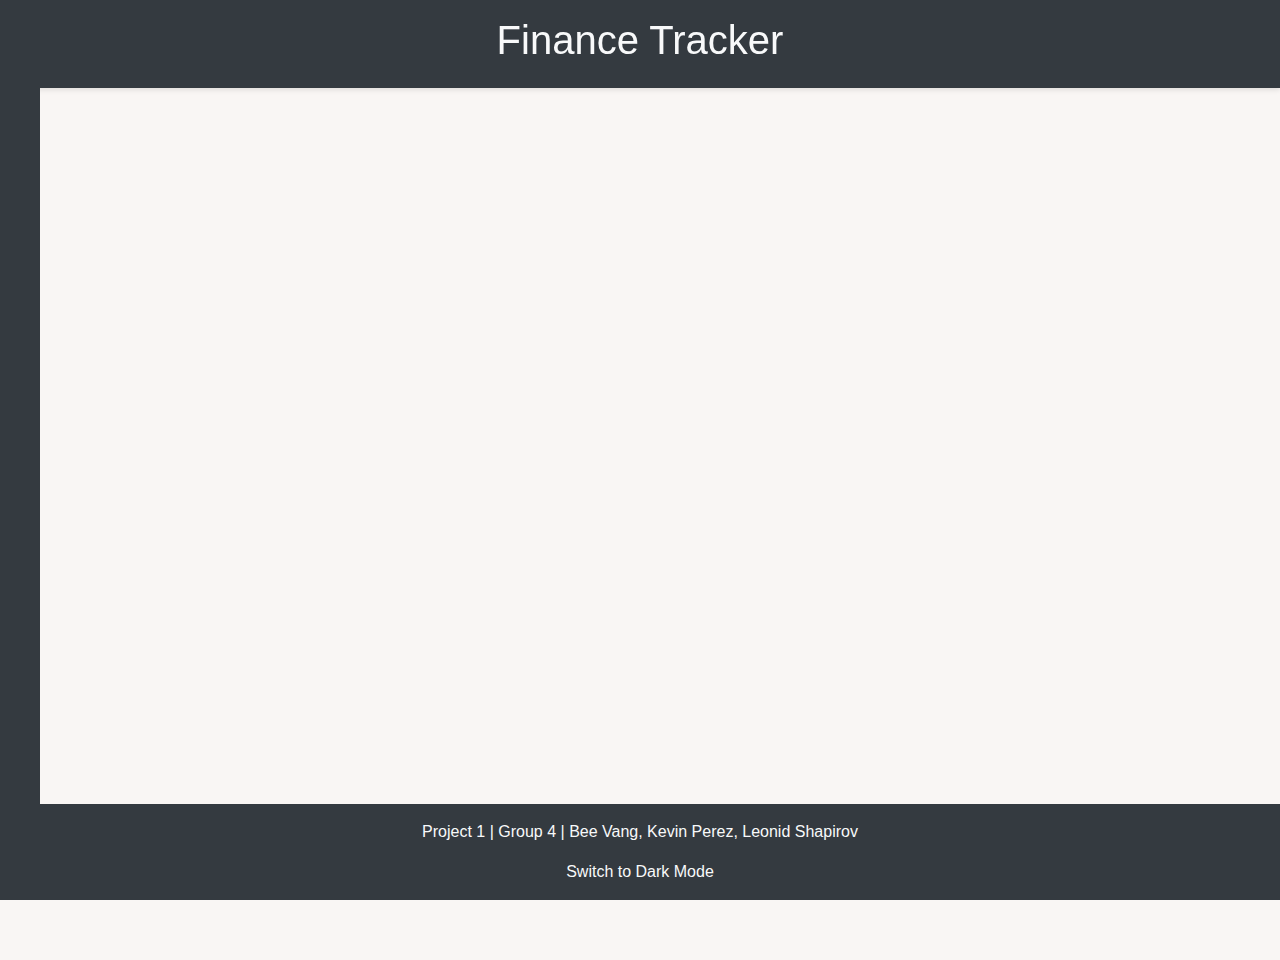
<file: index.html>
<!DOCTYPE html>
<html lang="en">

<head>
    <meta charset="UTF-8">
    <meta name="viewport" content="width=device-width, initial-scale=1.0">
    <title>Finance Tracker</title>
    <link rel="stylesheet" href="./css/reset.css">
    <link rel="stylesheet" href="https://stackpath.bootstrapcdn.com/bootstrap/4.5.2/css/bootstrap.min.css">
    <link rel="stylesheet" href="./css/styles.css">
</head>

<body class="light-scheme"> <!-- Default to light scheme -->
    <header class="bg-dark text-light py-3">
        <nav>
            <h1>Finance Tracker</h1>
        </nav>
    </header>
    <div class="container-fluid">
        <aside id="nav_sidebar" class="bg-dark text-light py-3">
            <a href="#home" data-page="home" class="icon-home">Home</a>
            <a href="#income" data-page="income" class="icon-income">Income</a>
            <a href="#expense" data-page="expense" class="icon-expense">Expense</a>
            <a href="#subscription" data-page="subscription" class="icon-subscription">Subscription</a>
        </aside>
        <main>
            <!-- Home Page -->
            <!-- input form -->
            <section id="home-page" class="page">

                <!-- cards suppose to be here -->
                <div class="cards">
                    <div class="card" id="us-bank-card">
                        <p>Us Bank</p>
                        <span id="usBankAccountAmount"></span>
                    </div>
                    <div class="card" id="wells-fargo-card">
                        <p>Wells Fargo</p>
                        <span id="wfBankAccountAmount"></span>
                    </div>
                    <div class="card" id="cash-account-card">
                        <p>Cash Account</p>
                        <span id="cashAccountAmount"></span>
                    </div>
                    <div class="card" id="wifes-account-card">
                        <p>Wife`s Account</p>
                        <span id="wifesAccountAmount"></span>
                    </div>
                    <div class="card" id="saving-account-card">
                        <p>Saving Account</p>
                        <span id="savingAccountAmount"></span>
                    </div>
                </div>


                <h2 class="input-p">Input data here:</h2>
                <div class="inputs">
                    <div class="input">
                        <label for="select" class="select-header">Income:</label>
                        <label for="date">Date:</label>
                        <input type="date" id="incomeDate" name="date" required minlength="4" maxlength="8" size="10" />
                        <label for="income-source">Source:</label>
                        <input type="text" id="incomeSource" name="income-source" required minlength="" maxlength=""
                            size="10" />
                        <label for="amount">Amount:</label>
                        <input type="text" id="incomeAmount" name="amount" required minlength="4" maxlength="8"
                            size="10" />

                        <label for="option-select">Choose your account:</label>
                        <select name="options" id="optionselectIncome">
                            <option value="Us Bank">US Bank</option>
                            <option value="Wells Fargo">Wells Fargo</option>
                            <option value="Cash Account">Cash Account</option>
                            <option value="Wife`s Account">Wife`s Account</option>
                            <option value="Savings Account">Saving Account</option>
                        </select>
                        <button type="submit" class="submit" id="income">Submit</button>
                    </div>

                    <dialog id="incomeDialog">
                        <form method="dialog">
                            <p>Please complete the form!</p>
                            <div class="dialog-buttons">
                                <button id="ok" type="submit">YES</button>
                                <button id="cancel" type="reset">NO</button>
                            </div>
                        </form>
                    </dialog>



                    <div class="input">
                        <label for="select" class="select-header">Expense:</label>
                        <label for="date">Date:</label>
                        <input type="date" id="expenseDate" name="date" required minlength="4" maxlength="8"
                            size="10" />
                        <label for="expense-source">Source:</label>
                        <input type="text" id="expenseSource" name="expense-source" required minlength="" maxlength=""
                            size="10" />
                        <label for="amount">Amount:</label>
                        <input type="text" id="expenseAmount" name="amount" required minlength="4" maxlength="8"
                            size="10" />

                        <label for="option-select">Choose your account:</label>
                        <select name="options" id="optionselectExpense">
                            <option value="Us Bank">US Bank</option>
                            <option value="Wells Fargo">Wells Fargo</option>
                            <option value="Cash Account">Cash Account</option>
                            <option value="Wife`s Account">Wife`s Account</option>
                            <option value="Savings Account">Saving Account</option>
                        </select>
                        <button type="submit" class="submit" id="expense">Submit</button>
                    </div>

                </div>
            </section>




            <!-- Income Page -->
            <section id="income-page" class="page">
                <h2>Income</h2>
                <button id="download-income-csv" class="btn btn-secondary">Download Income CSV</button>
                <div class="table table-bordered table-striped mt-3 styled-table" id="income-table">
                    <table class="styled-table">
                        <thead>
                            <tr class="table-columns">
                                <th>Date</th>
                                <th>Income Source</th>
                                <th>Amount $</th>
                                <th>Account</th>
                            </tr>
                        </thead>
                        <tbody id="income-elements">
                            <tr>
                                <td id="date"></td>
                                <td id="salary"></td>
                                <td id="amount"></td>
                                <td id="account"></td>
                            </tr>
                        </tbody>
                    </table>
                </div>
            </section>

            <!-- Expense Page -->
            <section id="expense-page" class="page">
                <h2>Expense</h2>
                <button id="download-expense-csv" class="btn btn-secondary">Download Expense CSV</button>
                <div class="table table-bordered table-striped mt-3 styled-table" id="expense-table">
                    <table class="styled-table">
                        <thead>
                            <tr class="table-columns">
                                <th>Date</th>
                                <th>Expense Source</th>
                                <th>Amount $</th>
                                <th>Account</th>
                            </tr>
                        </thead>
                        <tbody id="expense-elements">
                            <tr>
                                <td id="date"></td>
                                <td id="salary"></td>
                                <td id="amount"></td>
                                <td id="account"></td>
                            </tr>
                        </tbody>
                    </table>
                </div>
            </section>

            <!-- Subscription Page (Placeholder) -->
            <section id="subscription-page" class="page">
                <h2>Subscription</h2>
                <p>Manage your subscriptions here.</p>
            </section>
        </main>
    </div>
    <footer id="footer" class="bg-dark text-light py-3 text-center">
        <p>Project 1 | Group 4 | Bee Vang, Kevin Perez, Leonid Shapirov</p>
        <a href="#" id="toggle-scheme" class="text-light">Switch to Dark Mode</a>
    </footer>
    <!-- Bootstrap JS and dependencies -->
    <script src="https://code.jquery.com/jquery-3.5.1.slim.min.js"></script>
    <script src="https://cdn.jsdelivr.net/npm/@popperjs/core@2.0.7/dist/umd/popper.min.js"></script>
    <script src="https://stackpath.bootstrapcdn.com/bootstrap/4.5.2/js/bootstrap.min.js"></script>
    <script src="./js/script.js"></script>
</body>

</html>
</file>
<file: css/styles.css>
/* styles.css */

/* Ensure the body and html take full height */
html, body {
  height: 100%;
  margin: 0;
}

/* General body styling (Light Scheme) */
body {
  font-family: 'Trebuchet MS', 'Lucida Sans Unicode', 'Lucida Grande', 'Lucida Sans', Arial, sans-serif;
  background-color: #f9f6f4; /* Light scheme background color */
  color: #333; /* Darker text color for better readability */
  transition: background-color 0.3s ease, color 0.3s ease;
}

/* Dark mode styling */
body.old-scheme {
  background-color: #4f6490; /* Dark scheme background color */
  color: #e0e0e0; /* Light text color for dark mode */
}

/* Flexbox layout for body */
/* body {
  display: flex;
  flex-direction: column;
} */

/* Header styling (Light Scheme) */
header {
  background-color: #343a40; /* Dark background for header */
  color: #e0e0e0; /* Light text color for header */
  position: fixed; /* Fix the header to the top */
  top: 0;
  left: 0;
  width: 100%;
  z-index: 1000; /* Ensure it sits on top of other content */
  padding: 10px;
  box-shadow: 0 2px 5px rgba(0, 0, 0, 0.1); /* Subtle shadow for a modern touch */
  transition: background-color 0.3s ease, color 0.3s ease, border-color 0.3s ease;
}

h1 {
    text-align: center;
}

/* Dark mode header styling */
header.old-scheme {
  background-color: #4F4557; /* Dark background for header */
  color: #e0e0e0; /* Light text color */
}

/* Main container adjustment to account for fixed header */
/* Adjust based on header height */
.container-fluid {
  flex: 1;
  margin-top: 60px; 
  display: flex;
  flex-direction: row;
} 

/* Sidebar styling (Light Scheme) */
#nav_sidebar {
  position: fixed; /* Fix the sidebar to the left */
  top: 60px; /* Adjust based on header height */
  left: 0;
  width: 40px; /* Thin width when not hovered */
  height: calc(100% - 60px); /* Full height minus header height */
  background-color: #343a40; /* Dark background for sidebar */
  color: #e0e0e0; /* Light text color */
  overflow-y: auto; /* Scrollbar if content exceeds height */
  transition: width 0.3s ease, background-color 0.3s ease;
  border-radius: 0 10px 10px 0; /* Rounded corners */
  z-index: 1000; /* Ensure it sits on top of other content */
}

#nav_sidebar:hover {
  width: 250px; /* Expanded width on hover */
  background-color: #444; /* Slightly lighter background on hover */
}

#nav_sidebar a {
  display: block;
  padding: 15px 50px;
  color: #e0e0e0; /* Light text color */
  text-decoration: none;
  margin: 5px 20px;
  border-radius: 10px;
  font-size: 1em;
  transition: background-color 0.3s ease;
}

#nav_sidebar a:hover {
  background-color: #575757; /* Darker hover background */
}



/* inputs content styling */


.inputs {
  display: flex;
  justify-content: center;
  align-items: center;
  
}

.input {
    display: flex;
    flex-direction: column;
    max-width: 40%;
    margin: 40px;
    margin: 5rem;
}

.input-p {
    text-align: center;
}


/* cards styling */

.cards {
  display: flex;
  justify-content: center;
  margin: 40px;
}

.card {
color:#2e2e2e;
  margin: 25px 15px 25px 15px;
  padding: 10px;
  text-align: center;
  width: 200px;
}

.card p {
    margin-bottom: 0;
    font-size: 20px;
}   

/* Input stylig */

.select {
  margin: 20px 0px 20px 0px;
}

#select {
  margin-top: 10px;
  width: 100%;
}

#option-select {
  width: 100%;
}

.select-header {
    text-align: center;
}


/* Submit button styling */

.submit {
  display: block;
  margin-top: 20px;
  background-color: #333;
  color: white;
  width: 100%;
  border-radius: 3px;
}

.submit:hover {
  background-color: #444;
}

/* Icons */

.icon-home:before {
    position: absolute;
    content: '';
    background:url(../icons/Home.png);
    background-size:cover;
    position:absolute;
    width:20px;
    height:20px;
    margin-left: -25px;
}

.icon-income:before {
    position: absolute;
    content: '';
    background:url(../icons/Income.png);
    background-size:cover;
    position:absolute;
    width:20px;
    height:20px;
    margin-left: -25px;
}

.icon-expense:before {
    position: absolute;
    content: '';
    background:url(../icons/Expense.png);
    background-size:cover;
    position:absolute;
    width:20px;
    height:20px;
    margin-left: -25px;
}

.icon-subscription:before { 
    position: absolute;
    content: '';
    background:url(../icons/Subscription.png);
    background-size:cover;
    position:absolute;
    width:20px;
    height:20px;
    margin-left: -25px;
}


/* dialog styling */

dialog {
  position: absolute;
  align-self: center;
  margin-left: 47%;
}

#ok, #cancel {
    background-color: #333;
}

#ok:hover, #cancel:hover {
  background-color: #444;
}



form p {
  text-align: center;
  margin: 20px;
}

.dialog-buttons {
  display: flex;
  justify-content: space-around;
  align-items: center;
}

/* Form styling */
form {
  margin-bottom: 20px;
}

label {
  display: block;
  margin: 10px 0 5px;
}

input {
  width: 100%;
  padding: 8px;
  margin-bottom: 10px;
}

button {
  padding: 10px 20px;
  color: white;
  border: none;
  border-radius: 5px;
  cursor: pointer;
}


/* Dark mode sidebar styling */
#nav_sidebar.old-scheme {
  background-color: #333; /* Dark background for sidebar */
  color: #e0e0e0; /* Light text color */
}

#nav_sidebar.old-scheme a {
  color: #e0e0e0; /* Light text color */
}

/* Main content area styling */
main {
  margin-left: 250px; /* Margin for fixed sidebar */
  padding: 20px;
  width: calc(100% - 250px); /* Full width minus sidebar width */
  padding-top: 80px; /* Space for header */
  padding-bottom: 60px; /* Space for footer */
}

/* Page styling */
.page {
  display: none; /* Hide all pages by default */
}

#home-page {
    margin-left: -250px;
}

/* Footer styling */
footer {
  background-color: #2e2e2e; /* Dark background for the footer */
  color: #e0e0e0; /* Light text color */
  position: fixed; /* Fix the footer to the bottom */
  bottom: 0;
  left: 0;
  width: 100%;
  text-align: center;
  padding: 10px;
  z-index: 1000; /* Ensure it sits on top of other content */
}

/* Table styling */
.table {
  width: 100%;
}

.table-bordered {
  border: 1px solid #dee2e6;
}

.table-striped tbody tr:nth-of-type(odd) {
  background-color: #f2f2f2;
}

/* Custom styling for tables in dark mode */
.styled-table {
  border-collapse: collapse;
  margin: 25px 0;
  font-size: 0.9em;
  width: 100%;
  transition: background-color 0.3s ease, color 0.3s ease;
}

.styled-table thead {
  background-color: #343a40; /* Dark background for table headers */
  color: #e0e0e0; /* Light text color for headers */
}

/* Dark mode table styling */
.styled-table.old-scheme {
  background-color: #444; /* Darker background for tables in dark mode */
  color: #e0e0e0; /* Light text color */
}

.styled-table thead.old-scheme {
  background-color: #6D5D6E; /* Lighter background for table header */
}

/* Button styling */
button {
  border: none;
}


/* Tablets and small desktops (600px - 992px) */
@media (min-width: 601px) and (max-width: 992px) {
  #nav_sidebar {
    top: 0px;
    max-width: 200px; /* Adjust sidebar width */
    top: 60px; /* Adjust based on header height */
     /* Adjust height based on header height */
  }

  #nav_sidebar a {
    width: 40px;
    padding: 0;
    font-size: 15px;
    margin-left: 75px;
    margin-bottom: 30px;
  }

  main {
    margin-left: 200px; /* Margin for sidebar */
    width: calc(100% - 200px); /* Full width minus sidebar width */
  }

  /* Adjust card layout on tablets and small desktops */
  .cards {
    flex-wrap: wrap; /* Allow cards to wrap */
    gap: 15px; /* Adjust gap between cards */
  }

  .card {
    width: calc(50% - 15px); /* Two cards per row with space between */
  }
}


/* Mobile devices (up to 600px) */
@media (min-width: 432px) and (max-width: 600px) {
  #nav_sidebar {
    width: 100%; /* Full width for sidebar on mobile */
    height: auto; /* Auto height */
    top: 0;
    left: 0;
    display: none; /* Hide sidebar by default */
  }

  #nav_sidebar.show {
    display: block; /* Show sidebar when activated */
    position: relative; /* Position relative for better stacking */
  }

  

  main {
    margin-left: 0; /* No margin for main content on mobile */
    width: 100%; /* Full width */
  }

  .container-fluid {
    flex-direction: column; /* Stack elements vertically */
  }

  /* Adjust card layout on mobile */
  .cards {
    flex-direction: column; /* Stack cards vertically */
    align-items: center;
    justify-content: center;
    gap: 10px; /* Reduced gap between cards */
    width: 400px;
    margin-left: 300px;
  }

  .card {
    width: 25%; /* Full width for cards on mobile */
  }

  .inputs {
    margin-left: 250px;
  }

  .input-p {
    margin-left: 250px;
  }
}


@media screen and (max-width: 413px) {

  .cards {
    display: block;
    margin-left: 50%;
  }

  .inputs {
    display: block;
    margin-left: 45%;
  }
  
  .input-p {
    margin-left: 40%;
  }

  main {
    width: 100%;
    display: block;
    margin-left: 50px;
  }

}

@media (min-width: 414px) and (max-width: 431px) {
  
  .cards {
    display: block;
    margin-left: 50%;
  }

  main {
    width: 100%;
    display: block;
    margin-left: 50px;
  }

  .inputs {
    display: block;
    margin-left: 45%;
  }
  
  .input-p {
    margin-left: 40%;
  }
}
</file>
